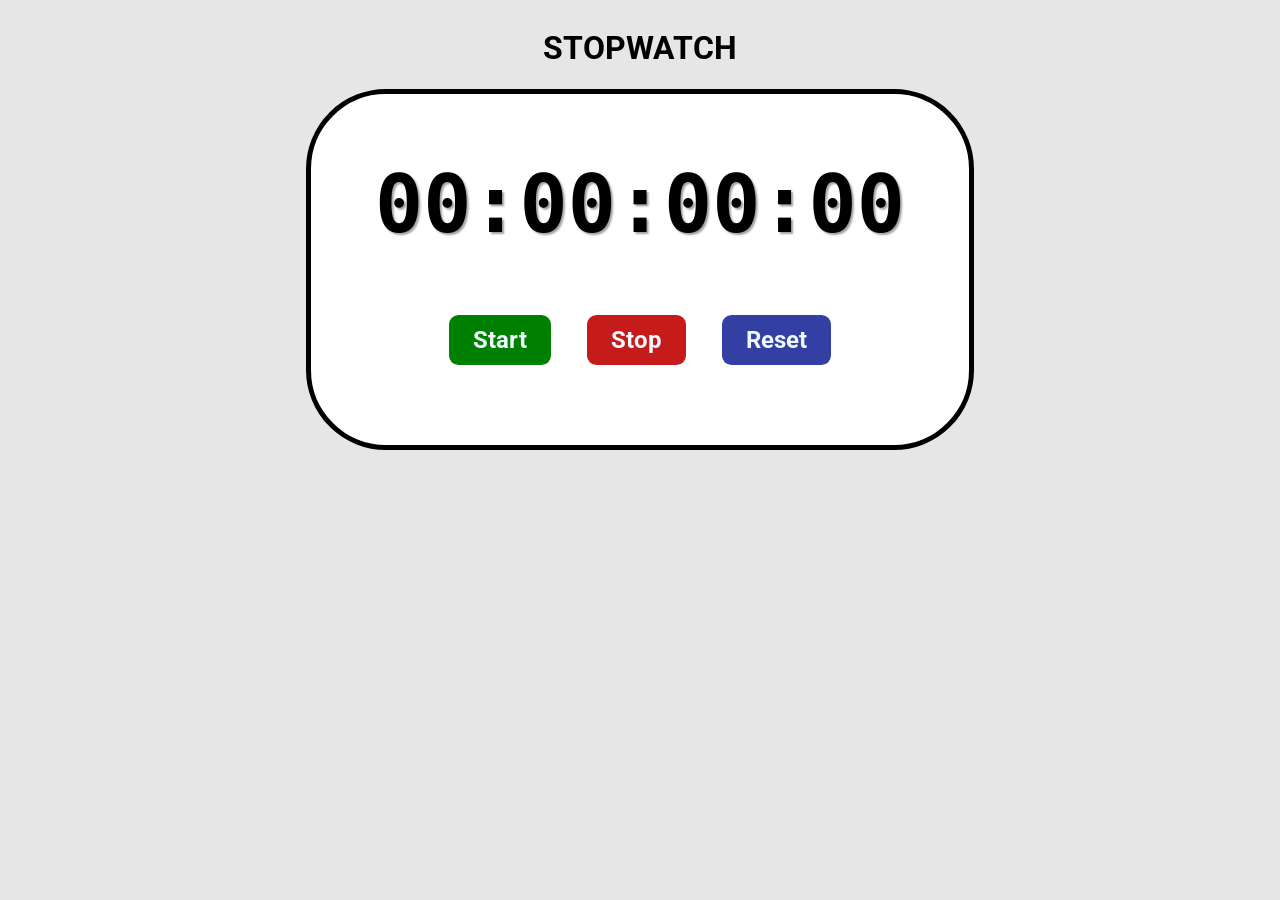
<file: index.html>
<!DOCTYPE html>
<html lang="en">
<head>
    <meta charset="UTF-8">
    <meta name="viewport" content="width=device-width, initial-scale=1.0">
    <link rel="stylesheet" href="style.css">
    <script src="index.js" defer></script>
    <title>JS Tests</title>
    <link href="https://fonts.googleapis.com/css2?family=Roboto:ital,wght@0,100..900;1,100..900&display=swap" rel="stylesheet">

</head>
<body>
    <h1 id="headerh1">STOPWATCH</h1>
    <div class="container">
        <div id="display">
            00:00:00:00
        </div>
        <div id="controls">
            <button id="startBtn" onclick="start()">Start</button>
            <button id="stopBtn" onclick="stop()">Stop</button>
            <button id="resetBtn" onclick="reset()">Reset</button>

        </div>
    </div>
</body>
</html>
</file>
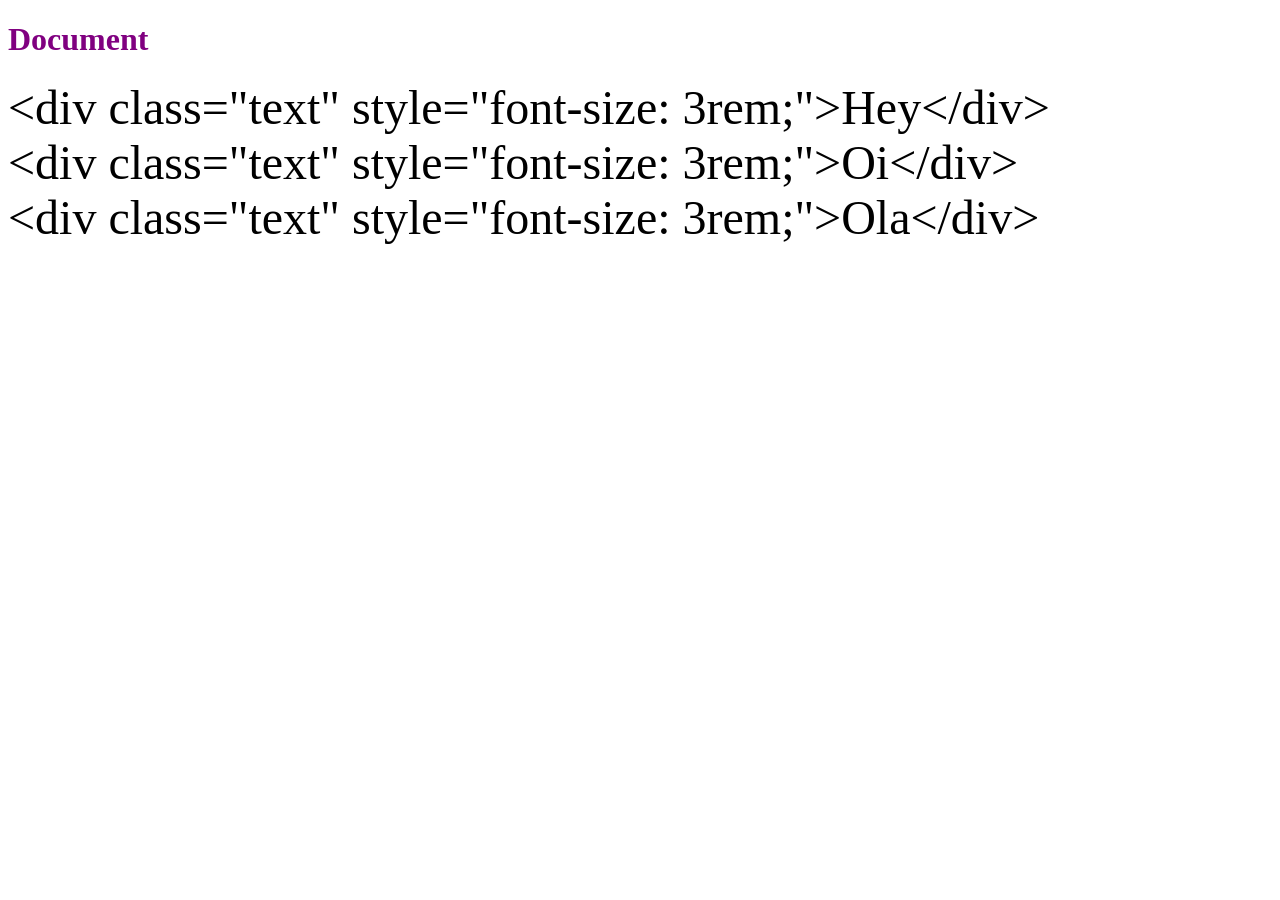
<file: domManipulation/index.html>
<!DOCTYPE html>
<html lang="en">
<head>
    <meta charset="UTF-8">
    <meta name="viewport" content="width=device-width, initial-scale=1.0">
    <script src="index.js" defer></script>
    <title>Document</title>
</head>
<body>
    <h1 id="my_title">Document</h1>
    <div class="text">Hey</div>
    <div class="text">Oi</div>
    <div class="text">Ola</div>

    <p></p>
</body>
</html>
</file>
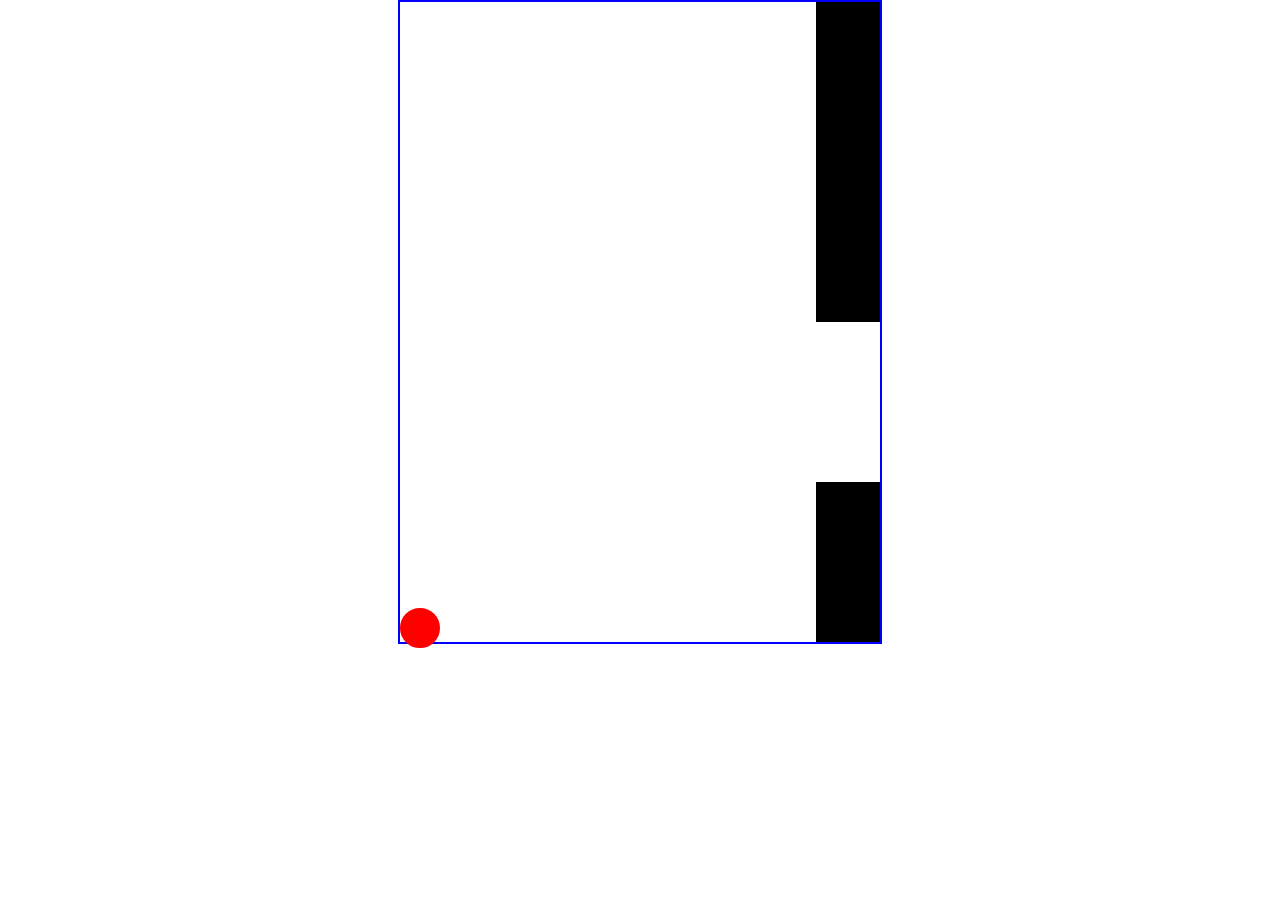
<file: flappy-bird/index.html>
<!DOCTYPE html>
<html lang="en">
<head>
    <meta charset="UTF-8">
    <meta name="viewport" content="width=device-width, initial-scale=1.0">
    <link rel="stylesheet" href="style/reset.css">
    <link rel="stylesheet" href="style/style.css">
    <script src="index.js" defer></script>
    <title>Flappy Bird</title>
</head>
<body>
    <div id="game">
        <div id="block"></div>
        <div id="hole"></div>
        <div id="character"></div>
    </div>
</body>
</html>
</file>
<file: style.css>
*{
    font-family: 'Roboto';
}

body{
    display: flex;
    flex-direction: column;
    align-items: center;
    background-color: hsl(0, 0%, 90%);

}

.container{
    display: flex;
    flex-direction: column;
    align-items: center;
    border: 5px solid;
    border-radius: 5rem;
    padding:4rem;
    background-color: white;

}

#display{
    font-size: 5rem;
    font-family: monospace;
    font-weight: bold;
    text-shadow: 2px 2px 2px rgba(128, 128, 128, 0.734);
    margin-bottom: 3rem;
}
#controls button{
    font-size: 1.5rem;
    font-weight: bold;
    padding: 0.7rem 1.5rem;
    margin:1rem ;
    border: none;
    border-radius: 0.6rem;
    cursor: pointer;
    color: aliceblue;
    transition: background-color 0.8s ease;
}

#startBtn{
    background-color: green;
}
#startBtn:hover{
    background-color: hsla(120, 93%, 35%, 0.871);
}

#stopBtn{
    background-color: hsla(0, 89%, 40%, 0.932);
}
#stopBtn:hover{
    background-color: hsla(0, 89%, 50%, 0.932);
}


#resetBtn{
    background-color: hsla(234, 90%, 30%, 0.819);
}
#resetBtn:hover{
    background-color: hsla(234, 90%, 45%, 0.99);
}
</file>
<file: flappy-bird/style/style.css>
body{
    display: flex;
    flex-direction: column;
    justify-content: center;
    align-items: center;
}

#game{
    width: 30rem;
    height: 40rem;
    border: 2px solid blue;
    overflow: hidden;

}

#block{
    width: 4rem;
    height: 40rem;
    background-color: black;
    position: relative;
    left:26rem;
    animation: block 1s infinite linear;
}

@keyframes block{
    0%{left: 26rem;}
    100%{left: -50px;}
}


#hole{

    background-color: white;
    width: 30rem;
    height: 10rem;
    position: relative;
    top: -20rem;
    animation: block 1s infinite linear;


}

#character{
    width:.5rem;;
    height: .5rem;
    background-color: red;
    border: red 1rem solid;
    border-radius: 50%;
    position:absolute;
    top: 10rem;
    
}
</file>
